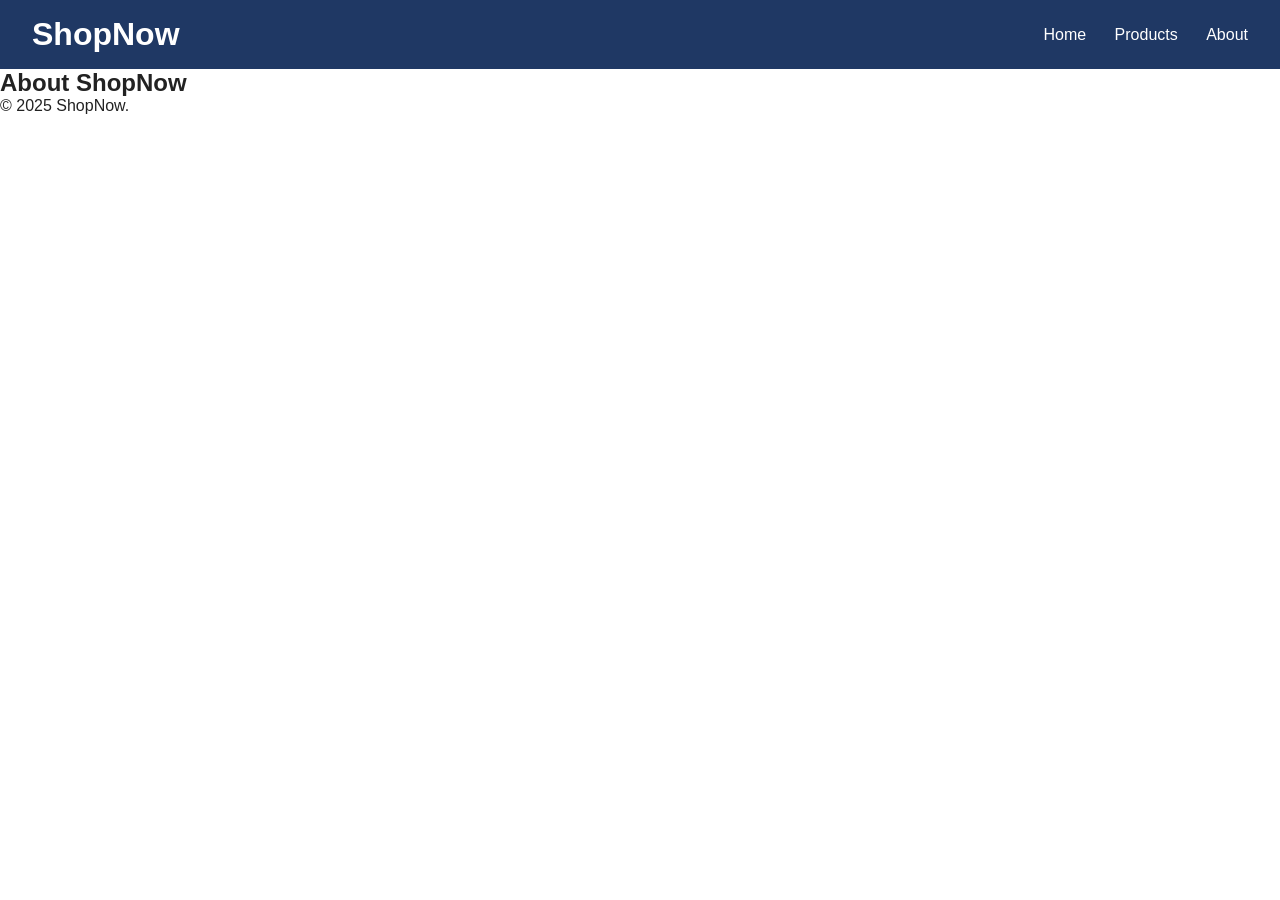
<file: about.html>
<!DOCTYPE html>
<html lang="en">
<head>
  <meta charset="UTF-8">
  <meta name="viewport" content="width=device-width, initial-scale=1.0">
  <title>ShopNow — About</title>
  <link rel="stylesheet" href="css/style.css">
</head>

<body>

  <header class="site-header">
    <h1 class="logo">ShopNow</h1>

    <nav class="main-nav">
      <a href="index.html">Home</a>
      <a href="products.html">Products</a>
      <a href="about.html">About</a>
    </nav>
  </header>

  <section class="hero">
    <h2>About ShopNow</h2>
  </section>

  <footer class="site-footer">
    <p>&copy; 2025 ShopNow.</p>
  </footer>

  <script src="js/app.js"></script>

</body>
</html>
</file>
<file: css/style.css>
* {
  box-sizing: border-box;
  margin: 0;
  padding: 0;
}

body {
  font-family: Arial, sans-serif;
  color: #222;
}

.site-header {
  display: flex;
  justify-content: space-between;
  align-items: center;
  padding: 1rem 2rem;
  background: #1f3864;
  color: #fff;
}

.main-nav a {
  color: #fff;
  margin-left: 1.5rem;
  text-decoration: none;
}

.product-grid {
  display: grid;
  grid-template-columns: repeat(auto-fill, minmax(220px, 1fr));
  gap: 1.5rem;
  padding: 2rem;
}

.product {
  border: 1px solid #ddd;
  border-radius: 8px;
  padding: 1rem;
  text-align: center;
}

.product img {
  max-width: 100%;
  height: 140px;
  object-fit: cover;
}

@media (max-width: 600px) {
  .site-header {
    flex-direction: column;
    align-items: flex-start;
  }

  .main-nav a {
    margin-left: 0;
    margin-right: 1rem;
  }
}
</file>
